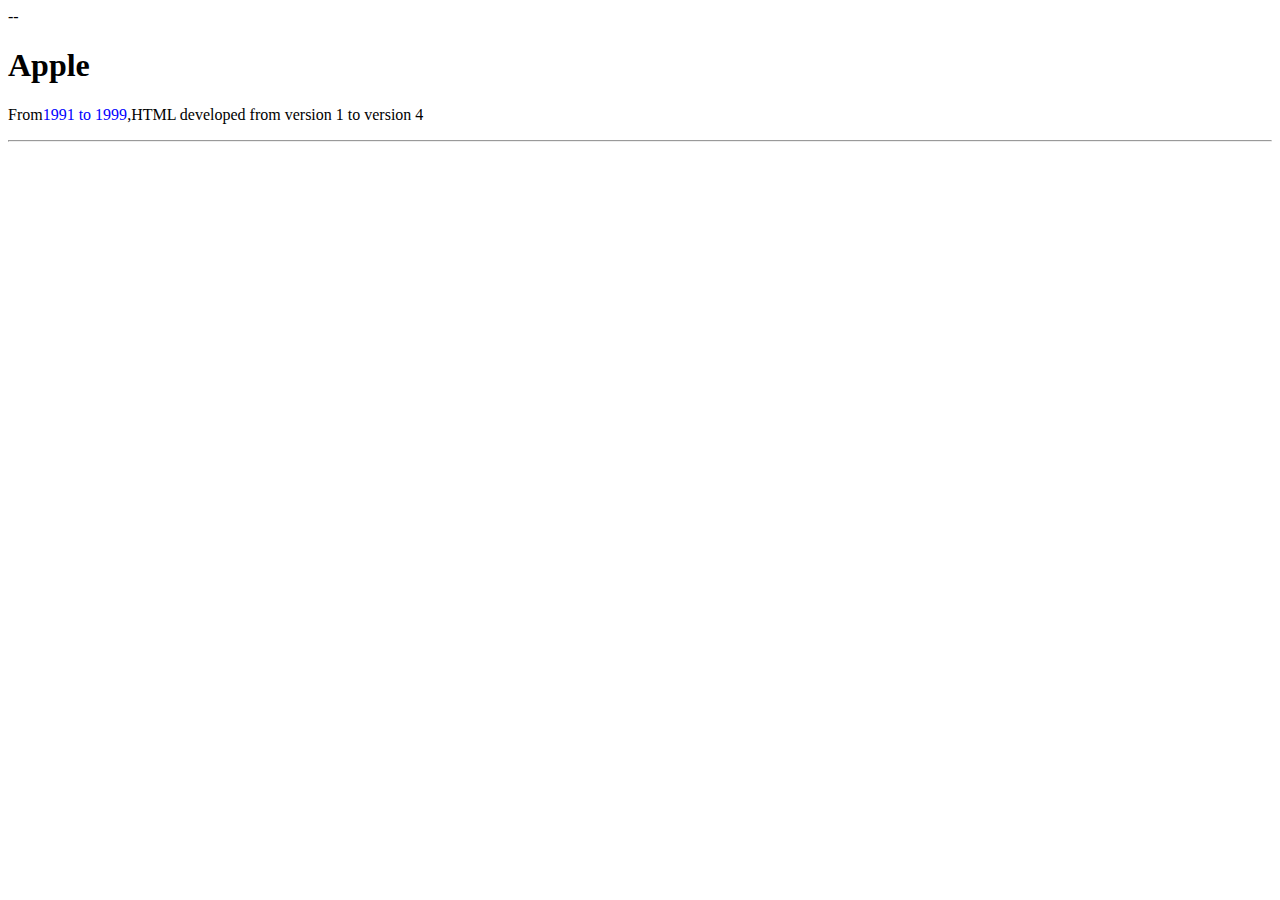
<file: first.html>
﻿<!doctype html>
<head>
    <meta charset="utf-8">
    <title>First</title>
    <meta name="author" content="WEILANG" />
    <meta name="date" content="2017/07/19"/>
    <meta name="description" content="HTML第一次練習"/>
    <meta name="keywords" content="第一次"/>
    --<!--<meta http-equiv="refresh" content="5; url=second.html"/>-->
    </head>
<body>
    <div>
        <h1>Apple</h1>
        <p>From<span style ="color : blue">1991 to 1999</span>,HTML developed from version 1 to version 4</p>
        <hr />
    </div>
    </body>
</file>
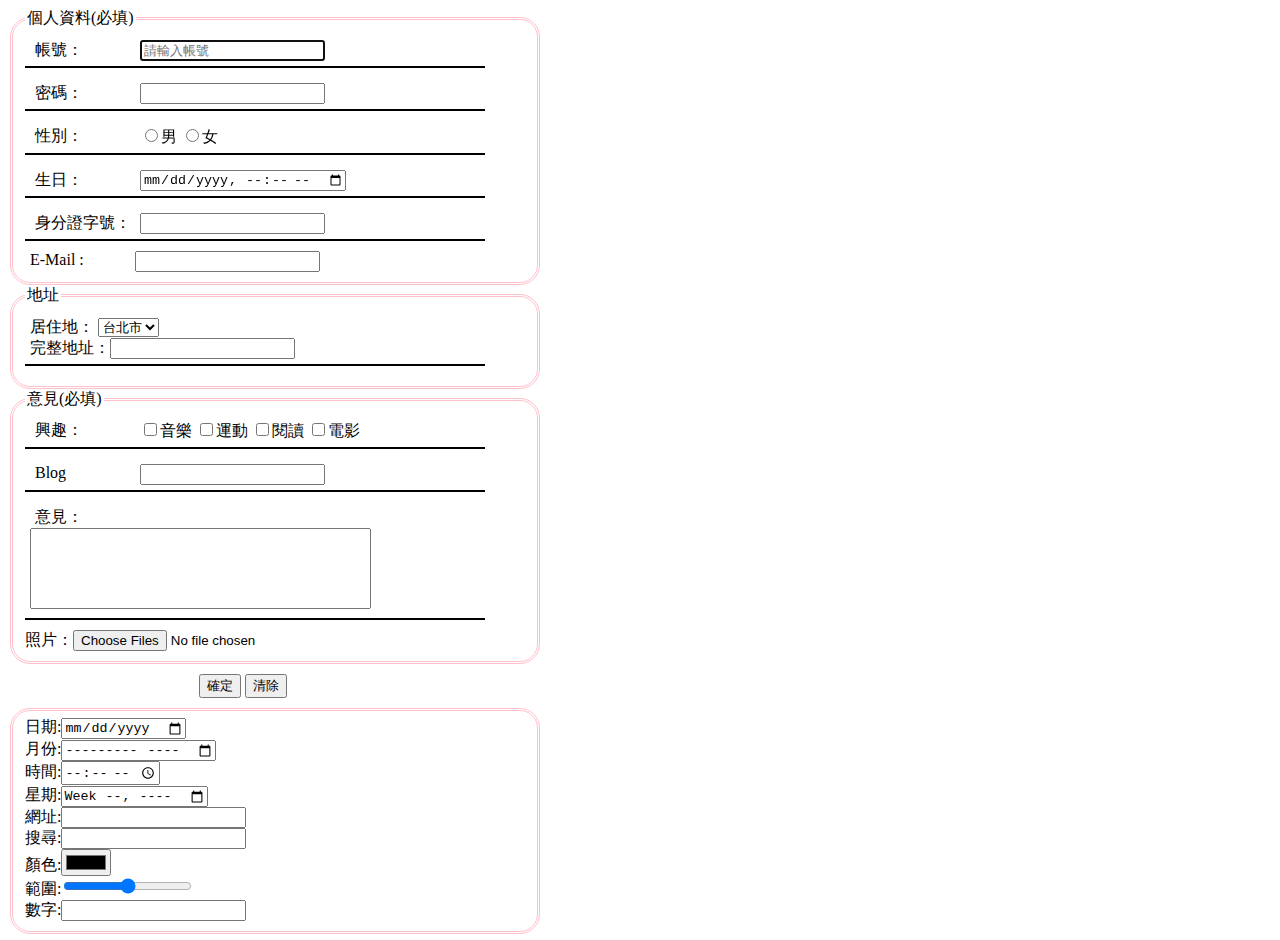
<file: form.html>
﻿<!DOCTYPE html>
<html>
<head>
    <title></title>
	<meta charset="utf-8" />
    <style>
        fieldset{
            border-radius : 20px;
            width:500px;
            border :double pink 3px;
            
        }
        .st1{
            width:450px;
            border-bottom:solid 2px black;
            margin-bottom:10px;
            padding :5px;
        }
        .sub{
            width:450px;
            margin:10px;
            text-align:center;
        }
        .t1{
            width:100px;
            float:left;
            margin-left:5px;
            padding-right:5px;
        }
        textarea{
            resize:none;
        }
    </style>
</head>
<body>
    <form action="*" method="get" enctype="multipart/form-data">
        <fieldset>
            <legend>個人資料(必填)</legend>
            <div class="st1">
                <label for="account" class="t1">帳號：</label><input type="text" id="account" name="account" placeholder="請輸入帳號"  autocomplete="off" autofocus required/>
            </div>
            <div class="st1">
                <label for="pwd" class="t1">密碼：</label> <input type="password" id="pwd" name="pwd" maxlength="16" required/>
            </div>
            <div class="st1">
                <label class="t1">性別：</label>
                <input type="radio" name="gender" value="male" id="male" required/><label for="male">男</label>
                <input type="radio" name="gender" value="female" id="female" /><label  for="female">女</label>
            </div>
            <div class="st1">
                <label class="t1">生日：</label><input type="datetime-local" name="bir" />
            </div>
            <div class="st1" for="id">
                <label class="t1">身分證字號：</label><input type="text" name="id" pattern="[a-z A-Z]{1}[1-2]{1}\d{8}"/>
            </div>
            <div style="margin-right:20px;">
                <label class="t1" for="mail">E-Mail :</label> <input type="email" name="mail" id="mail"multiple/>
            </div>
        </fieldset>
        <fieldset>
            <legend>地址</legend>
            <div class="st1">
                <label style="width:80PX;">居住地：</label>
                <select name="Livingln">
                    <option value="TPE">台北市</option>
                    <option value="TPH">新北市</option>
                    <option value="TYC">桃園市</option>
                    <option value="HSC">新竹市</option>
                </select>
                <div>
                    <label style="padding-bottom:5px;">完整地址：</label><input type="text" name="add" value="" />
                </div>
            </div>
        </fieldset>
        <fieldset>
            <legend>意見(必填)</legend>
            <div class="st1">
                <label class="t1" >興趣：</label>
                <input type="checkbox" name="hobby" value="music" id="music"/><label for="music">音樂</label>
                <input type="checkbox" name="hobby" value="sport" id="sport"/><label for="sport">運動</label>
                <input type="checkbox" name="hobby" value="reading" id="reading"/><label for="reading">閱讀</label>
                <input type="checkbox" name="hobby" value="movie" id="movie"/><label for="movie">電影</label>
            </div>
            <div class="st1">
                <label class="t1">Blog</label>
                <input type="url" name="url" list="urllist"/>
                <datalist id="urllist">
                    <option value="http://www.gamer.com.tw">
                    <option value="http://www.facebook.com">
                    <option value="http://www.google.com">
                    </option>
                </datalist>
            </div>
            <div class="st1">
                <label for="memo" class="t1">意見：</label> <textarea cols="40" rows="5" id="memo" name="memo"></textarea>
            </div>
            <div>
                <label class="title">照片：</label><input type="file" name="file1" multiple/>
            </div>
        </fieldset>
        <div class="sub">
            <input type="submit" value="確定" />
            <input type="reset" value="清除" />
        </div>
    </form>
    <from>
        <fieldset>
            日期:<input type="date"name="data" /><br />
            月份:<input type="month" name="month" /><br />
            時間:<input type="time" name="time" /><br />
            星期:<input type="week" name="week" /><br />
            網址:<input type="url" name="url" /><br />
            搜尋:<input type="search" name="serch" /><br />
            顏色:<input type="color" name="color" /><br />
            範圍:<input type="range" name="range" /><br />
            數字:<input type="number" name="number" /><br />


        </fieldset>
    </from>
</body>
</html>
</file>
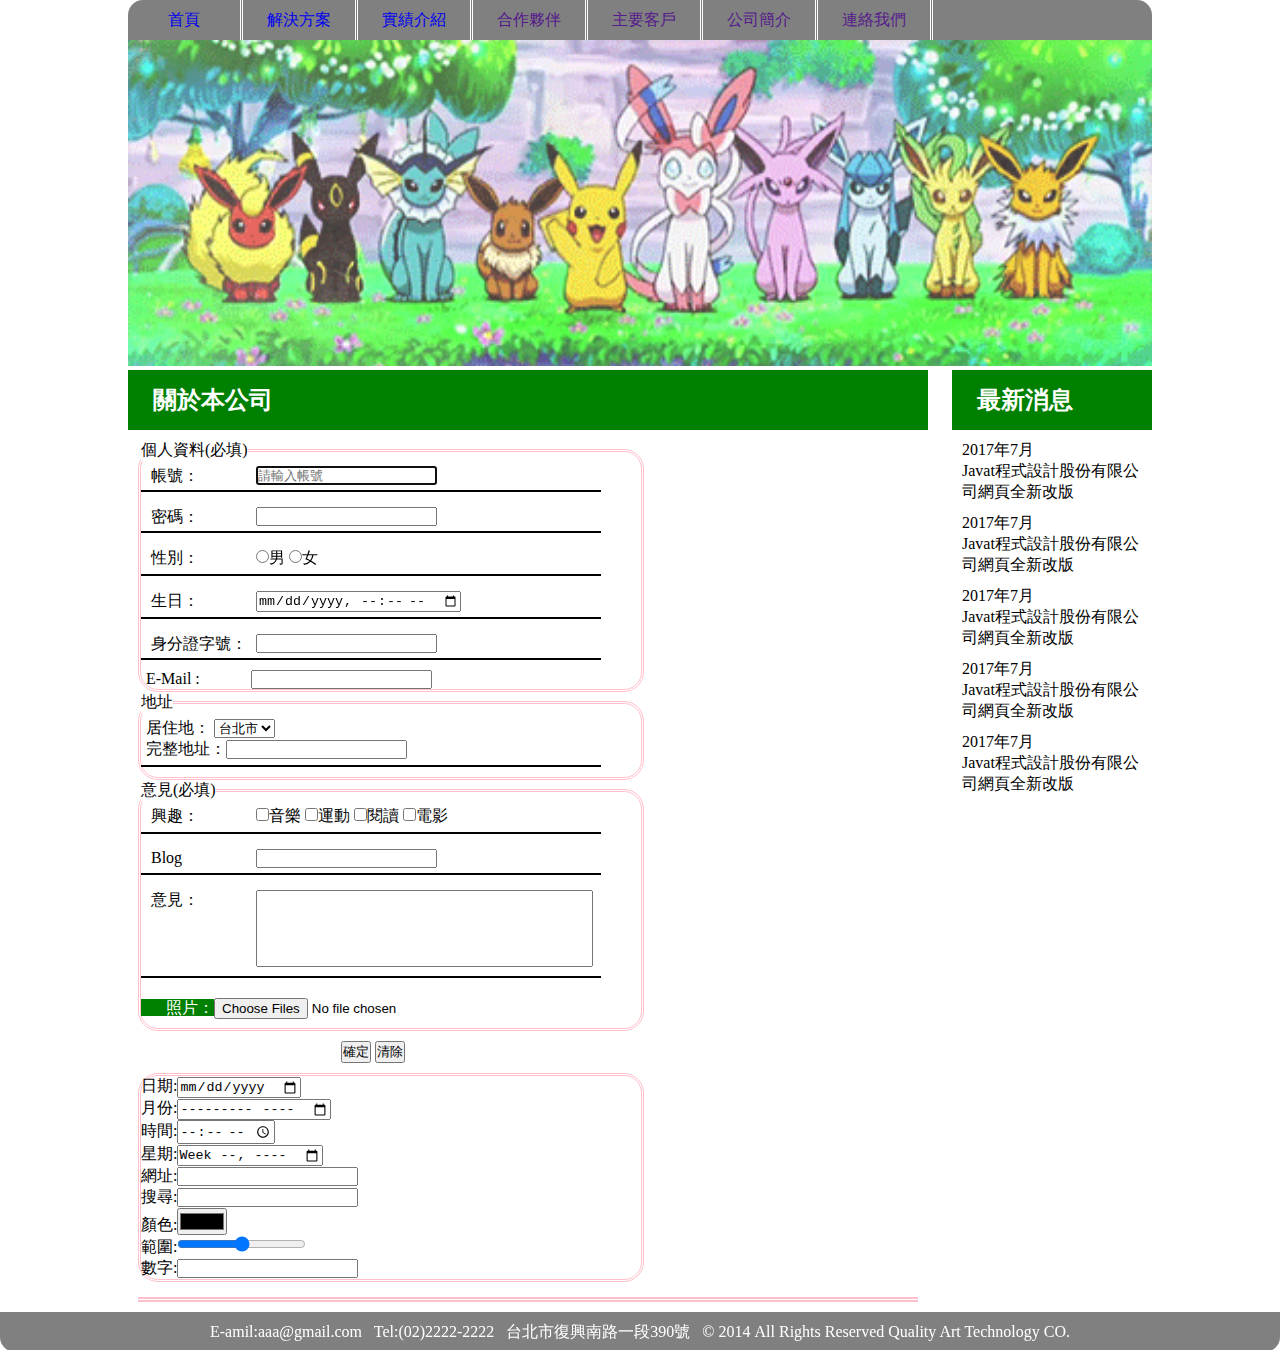
<file: form2.html>
﻿<!DOCTYPE html>
<html>
<head>
    <title></title>
	<meta charset="utf-8" />
    <link rel="stylesheet" href="styles/st2.css" />
    <style>
        fieldset{
            border-radius : 20px;
            width:500px;
            border :double pink 3px;
            
        }
        .st1{
            width:450px;
            border-bottom:solid 2px black;
            margin-bottom:10px;
            padding :5px;
        }
        .sub{
            width:450px;
            margin:10px;
            text-align:center;
        }
        .t1{
            width:100px;
            float:left;
            margin-left:5px;
            padding-right:5px;
        }
        textarea{
            resize:none;
        }
    </style>
</head>
<body>
    <div id="allpage">
        <header>
            <nav>
                <ul class="menu">
                    <li><a href="index.html">首頁</a></li>
                    <li><a href="table2.html">解決方案</a></li>
                    <li><a href="form2.html">實績介紹</a></li>
                    <li><a href="">合作夥伴</a></li>
                    <li><a href="">主要客戶</a></li>
                    <li><a href="">公司簡介</a></li>
                    <li><a href="">連絡我們</a></li>
                </ul>
            </nav>
            <img src="imgs/p4.gif" style="width:1024px;" />
        </header>
        <div class="content">
            <article>
                <h2 class="title">關於本公司</h2>
                <section>
                    <form action="*" method="get" enctype="multipart/form-data">
                        <fieldset>
                            <legend>個人資料(必填)</legend>
                            <div class="st1">
                                <label for="account" class="t1">帳號：</label><input type="text" id="account" name="account" placeholder="請輸入帳號" autocomplete="off" autofocus required />
                            </div>
                            <div class="st1">
                                <label for="pwd" class="t1">密碼：</label> <input type="password" id="pwd" name="pwd" maxlength="16" required />
                            </div>
                            <div class="st1">
                                <label class="t1">性別：</label>
                                <input type="radio" name="gender" value="male" id="male" required /><label for="male">男</label>
                                <input type="radio" name="gender" value="female" id="female" /><label for="female">女</label>
                            </div>
                            <div class="st1">
                                <label class="t1">生日：</label><input type="datetime-local" name="bir" />
                            </div>
                            <div class="st1" for="id">
                                <label class="t1">身分證字號：</label><input type="text" name="id" pattern="[a-z A-Z]{1}[1-2]{1}\d{8}" />
                            </div>
                            <div style="margin-right:20px;">
                                <label class="t1" for="mail">E-Mail :</label> <input type="email" name="mail" id="mail" multiple />
                            </div>
                        </fieldset>
                        <fieldset>
                            <legend>地址</legend>
                            <div class="st1">
                                <label style="width:80PX;">居住地：</label>
                                <select name="Livingln">
                                    <option value="TPE">台北市</option>
                                    <option value="TPH">新北市</option>
                                    <option value="TYC">桃園市</option>
                                    <option value="HSC">新竹市</option>
                                </select>
                                <div>
                                    <label style="padding-bottom:5px;">完整地址：</label><input type="text" name="add" value="" />
                                </div>
                            </div>
                        </fieldset>
                        <fieldset>
                            <legend>意見(必填)</legend>
                            <div class="st1">
                                <label class="t1">興趣：</label>
                                <input type="checkbox" name="hobby" value="music" id="music" /><label for="music">音樂</label>
                                <input type="checkbox" name="hobby" value="sport" id="sport" /><label for="sport">運動</label>
                                <input type="checkbox" name="hobby" value="reading" id="reading" /><label for="reading">閱讀</label>
                                <input type="checkbox" name="hobby" value="movie" id="movie" /><label for="movie">電影</label>
                            </div>
                            <div class="st1">
                                <label class="t1">Blog</label>
                                <input type="url" name="url" list="urllist" />
                                <datalist id="urllist">
                                    <option value="http://www.gamer.com.tw">
                                    <option value="http://www.facebook.com">
                                    <option value="http://www.google.com"></option>
                                </datalist>
                            </div>
                            <div class="st1">
                                <label for="memo" class="t1">意見：</label> <textarea cols="40" rows="5" id="memo" name="memo"></textarea>
                            </div>
                            <div>
                                <label class="title">照片：</label><input type="file" name="file1" multiple />
                            </div>
                        </fieldset>
                        <div class="sub">
                            <input type="submit" value="確定" />
                            <input type="reset" value="清除" />
                        </div>
                    </form>
                    <from>
                        <fieldset>
                            日期:<input type="date" name="data" /><br />
                            月份:<input type="month" name="month" /><br />
                            時間:<input type="time" name="time" /><br />
                            星期:<input type="week" name="week" /><br />
                            網址:<input type="url" name="url" /><br />
                            搜尋:<input type="search" name="serch" /><br />
                            顏色:<input type="color" name="color" /><br />
                            範圍:<input type="range" name="range" /><br />
                            數字:<input type="number" name="number" /><br />


                        </fieldset>
                    </from>
                </section>

            </article>
            <aside>
                <h2 class="title">最新消息</h2>
                <dl>
                    <dt>2017年7月</dt>
                    <dd>Javat程式設計股份有限公司網頁全新改版</dd>
                </dl>
                <dl>
                    <dt>2017年7月</dt>
                    <dd>Javat程式設計股份有限公司網頁全新改版</dd>
                </dl>
                <dl>
                    <dt>2017年7月</dt>
                    <dd>Javat程式設計股份有限公司網頁全新改版</dd>
                </dl>
                <dl>
                    <dt>2017年7月</dt>
                    <dd>Javat程式設計股份有限公司網頁全新改版</dd>
                </dl>
                <dl>
                    <dt>2017年7月</dt>
                    <dd>Javat程式設計股份有限公司網頁全新改版</dd>
                </dl>


            </aside>
        </div>
   
    </div>


        <footer>
            <p>E-amil:aaa@gmail.com &nbsp; Tel:(02)2222-2222 &nbsp; 台北市復興南路一段390號 &nbsp; &copy; 2014 All Rights Reserved Quality Art Technology CO.</p>
        </footer>
    </div>
</body>
</html>
</file>
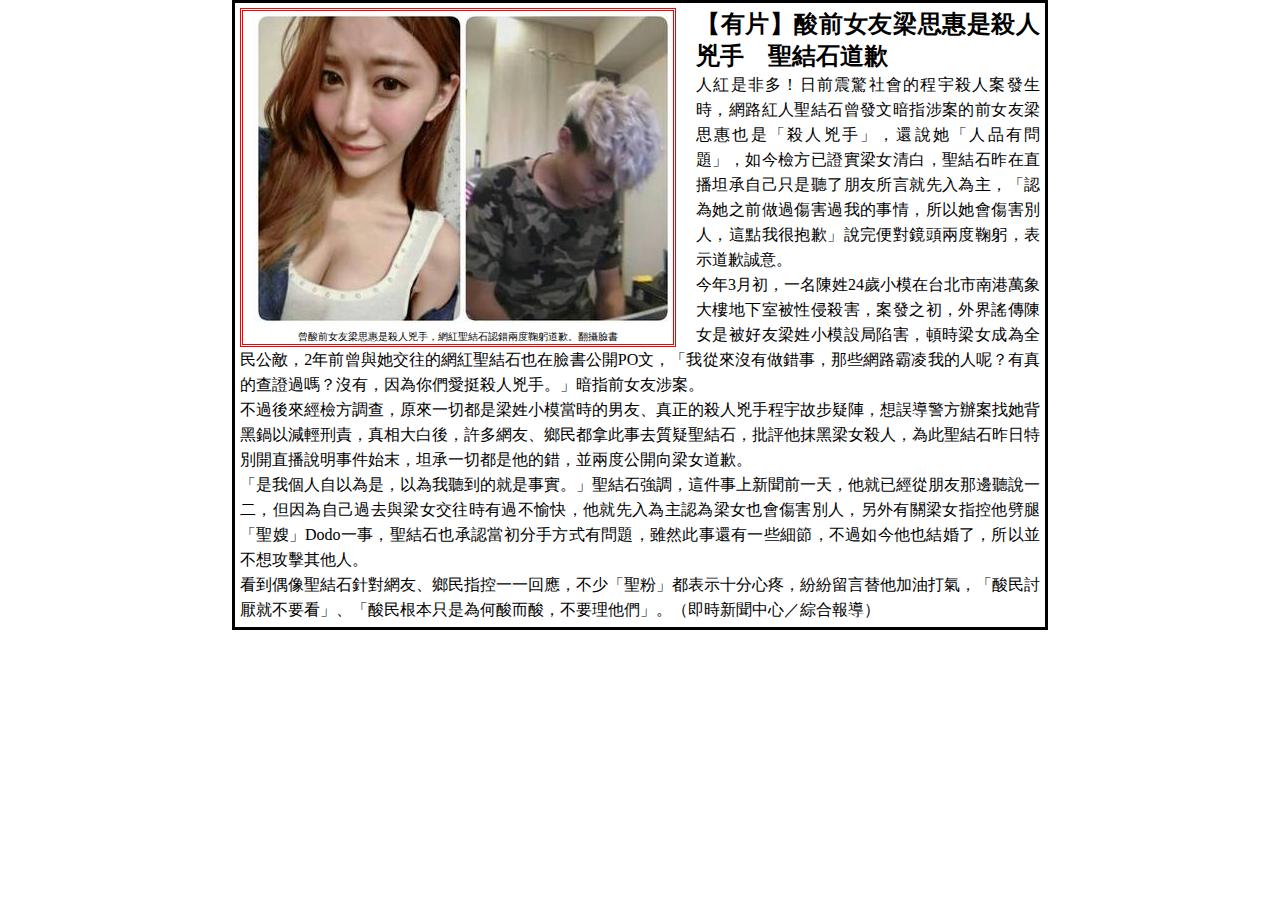
<file: HW.html>
﻿<!DOCTYPE html>
<html>
<head>
    <title></title>
	<meta charset="utf-8" />
  <style>
      *{
          margin:0;
          padding:0;
      }
      article{
          width :800px;
          border :solid 3px black;
          margin:auto;
          text-align:justify;
          padding:5px;
          display:block;
          
      }
 img{
     padding-left:10px;
 }
 p{
     line-height:25px;
 }
 figure{
     border:double 3px red;
     float:left;
 margin-right:20px;
 }
  </style>
    <script>
        document.createElement("article");
    </script>
</head>
<body>
    <article>
        <figure >
            <img src="imgs/987.jpg" />
            <figcaption style="text-align:center;font-size:10px;">曾酸前女友梁思惠是殺人兇手，網紅聖結石認錯兩度鞠躬道歉。翻攝臉書</figcaption>
        </figure>
        <div >
            <h2>【有片】酸前女友梁思惠是殺人兇手　聖結石道歉</h2>
            <p>人紅是非多！​日前震驚社會的程宇殺人案發生時，網路紅人聖結石曾發文暗指涉案的前女友梁思惠也是「殺人兇手」，還說她「人品有問題」，如今檢方已證實梁女清白，聖結石昨在直播坦承自己只是聽了朋友所言就先入為主，「認為她之前做過傷害過我的事情，所以她會傷害別人，這點我很抱歉」說完便對鏡頭兩度鞠躬，表示道歉誠意。</p>
            <p>今年3月初，一名陳姓24歲小模在台北市南港萬象大樓地下室被性侵殺害，案發之初，外界謠傳陳女是被好友梁姓小模設局陷害，頓時梁女成為全民公敵，2年前曾與她交往的網紅聖結石也在臉書公開PO文，「我從來沒有做錯事，那些網路霸凌我的人呢？有真的查證過嗎？沒有，因為你們愛挺殺人兇手。」暗指前女友涉案。</p>
            <p>不過後來經檢方調查，原來一切都是梁姓小模當時的男友、真正的殺人兇手程宇故步疑陣，想誤導警方辦案找她背黑鍋以減輕刑責，真相大白後，許多網友、鄉民都拿此事去質疑聖結石，批評他抹黑梁女殺人，為此聖結石昨日特別開直播說明事件始末，坦承一切都是他的錯，並兩度公開向梁女道歉。</p>
            <p>「是我個人自以為是，以為我聽到的就是事實。」聖結石強調，這件事上新聞前一天，他就已經從朋友那邊聽說一二，但因為自己過去與梁女交往時有過不愉快，他就先入為主認為梁女也會傷害別人，另外有關梁女指控他劈腿「聖嫂」Dodo一事，聖結石也承認當初分手方式有問題，雖然此事還有一些細節，不過如今他也結婚了，所以並不想攻擊其他人。</p>
            <p>看到偶像聖結石針對網友、鄉民指控一一回應，不少「聖粉」都表示十分心疼，紛紛留言替他加油打氣，「酸民討厭就不要看」、「酸民根本只是為何酸而酸，不要理他們」。（即時新聞中心／綜合報導）</p>
        </div>
    </article>
</body>
</html>
</file>
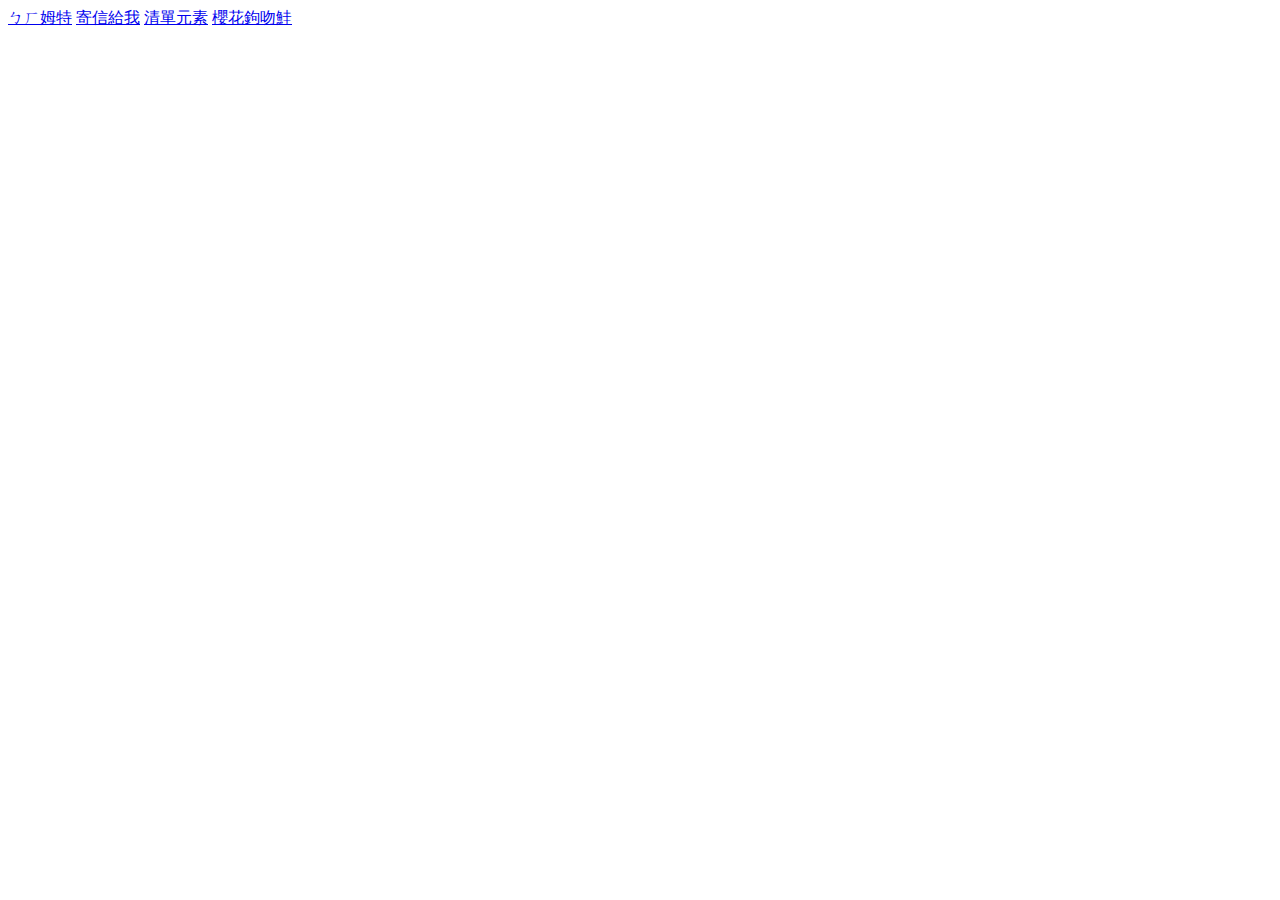
<file: hyperlink.html>
﻿<!DOCTYPE html>
<html>
<head>
    <title></title>
	<meta charset="utf-8" />
</head>
<body>
    <a href="https://www.gamer.com.tw/">ㄅㄏ姆特</a>
    <a href="mailto"3345678@gmail.com>寄信給我</a>
    <a href="list2.html">清單元素</a>
    <a href="list2.html">櫻花鉤吻鮭</a>
</body>
</html>
</file>
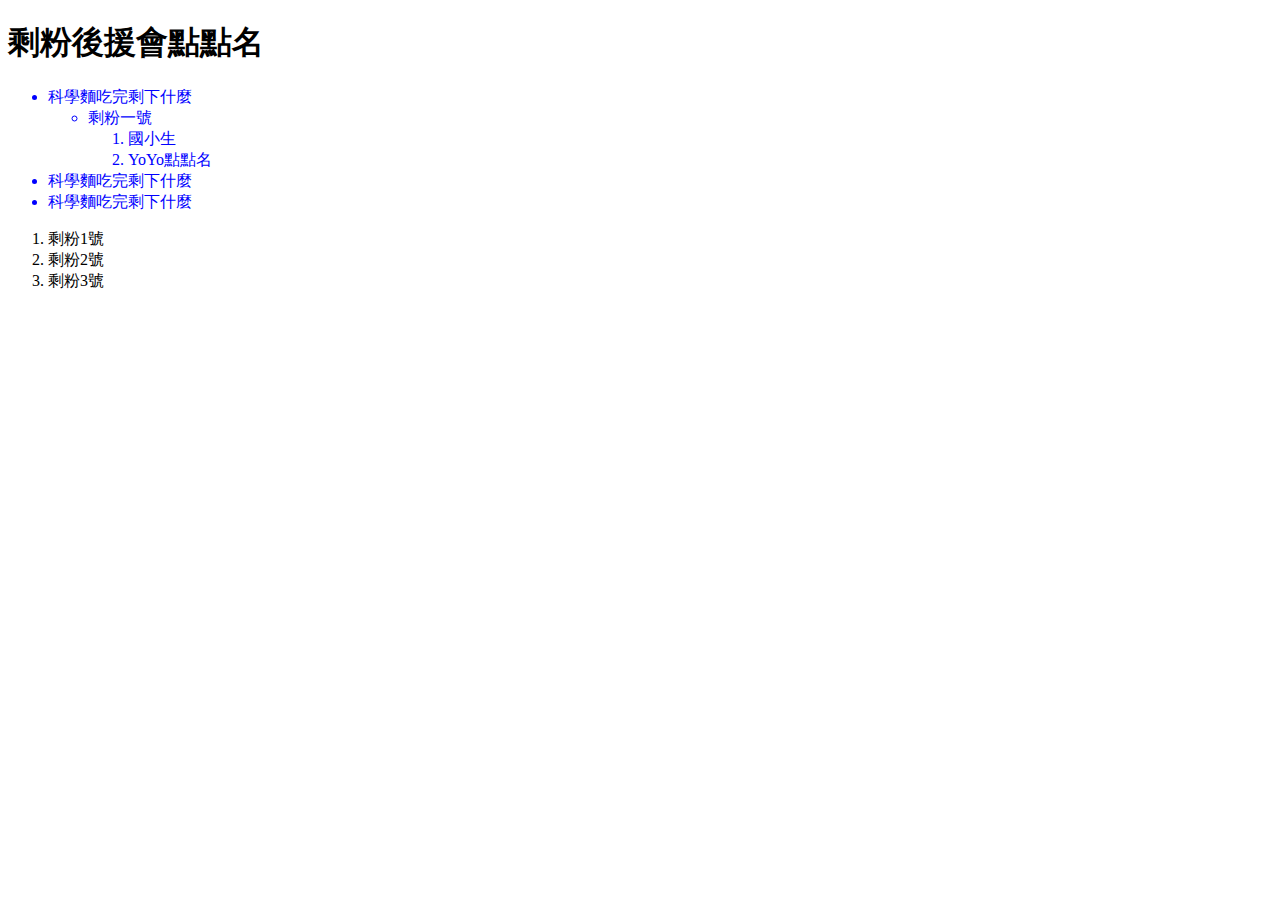
<file: list.html>
﻿<!DOCTYPE html>
<html>
<head>
    <title>聖結石粉絲後援會</title>
	<meta charset="utf-8" />
</head>
<body>
    <h1>剩粉後援會點點名</h1>
    <ul style="color: blue">
        <li>科學麵吃完剩下什麼
        <ul>
            <li>剩粉一號
            <ol>
                <li>國小生</li>
                <li>YoYo點點名</li>
            </ol>
            </li>    
        </ul>
        </li>
        <li>科學麵吃完剩下什麼</li>
        <li>科學麵吃完剩下什麼</li>
    </ul>

    <ol>
        <li>剩粉1號</li>
        <li>剩粉2號</li>
        <li>剩粉3號</li>
    </ol>
</body>
</html>
</file>
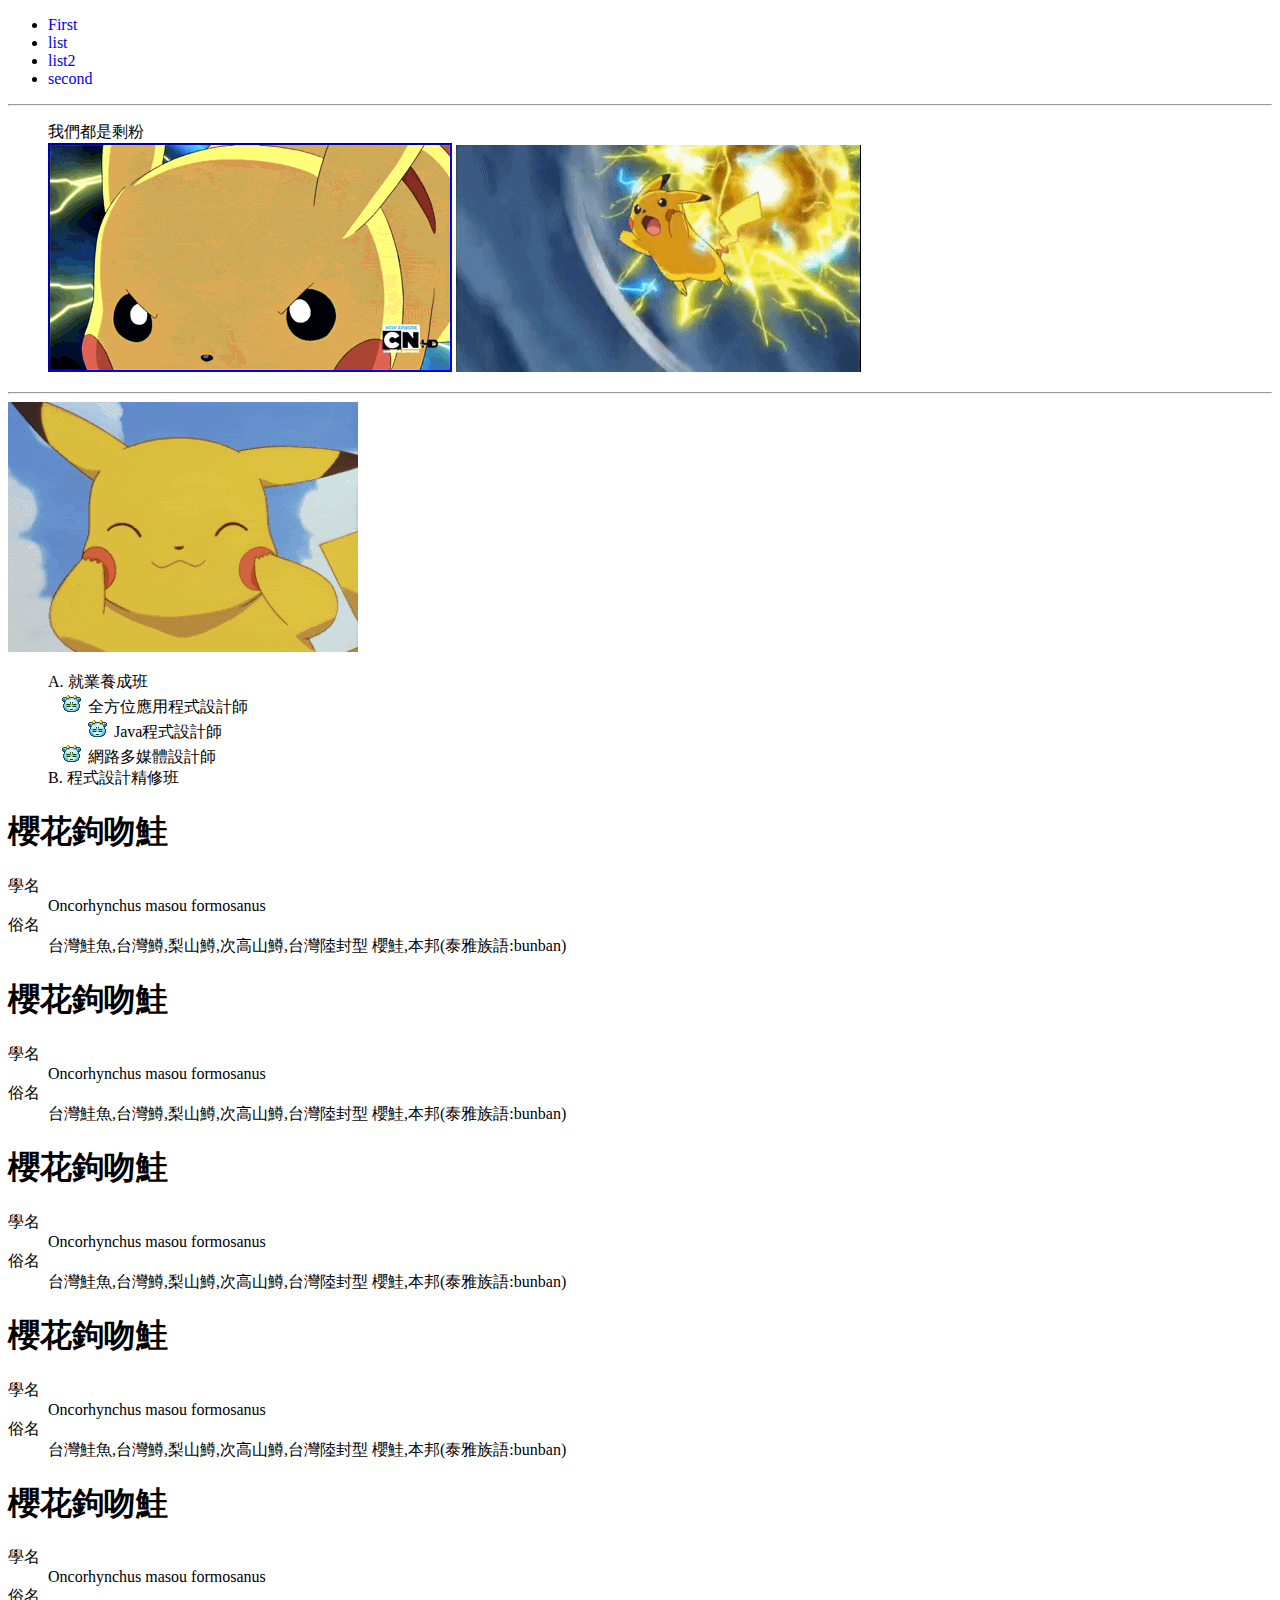
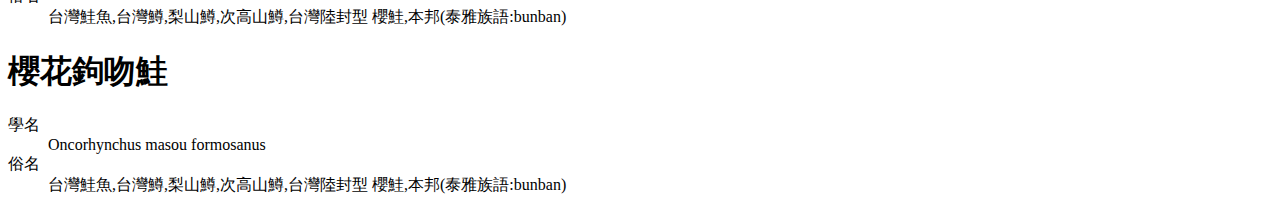
<file: list2.html>
﻿<!DOCTYPE html>
<html>
<head>
    <title>資策會</title>
	<meta charset="utf-8" />
    <style>
     .list7 a:link{
          text-decoration:none
      }
    .list7  a:visited{
          color:gray
      }
     .list7 a:hover{
          text-decoration:line-through;
          color:red;
          font-size:25px
      }
      .list7 a:active{
          color:black
      }
      .st1{
          list-style-type:upper-alpha;
          list-style-position:inside;
        
      }
      .st2{
          list-style-type:upper-roman
      }
      .st3{
          list-style-type:none;
          list-style-image:url('imgs/i2.gif');
          list-style-position:outside;
      }
      .st4{
          list-style-type:none;
          list-style-image:url('imgs/i2.gif');
          list-style-position:inside;
      }

    </style>
</head>
<body>
    <ul class="list7">
        <li><a href="first.html">First</a></li>
        <li><a href="list.html">list</a></li>
        <li><a href="list2.html">list2</a></li>
        <li><a href="second.html">second</a></li>
    </ul>
    <hr />
    <figure>
        <figcaption>我們都是剩粉</figcaption>
        <a href="https://www.gamer.com.tw/"><img src="imgs/p2.gif" style ="border :2px blue inset" alt="皮卡丘" title="皮卡丘" /></a>
        <a href="https://www.gamer.com.tw/"><img src="imgs/p3.gif" alt="皮卡丘" title="皮卡丘" /></a>
    </figure>
    <hr />
    <a href="https://www.gamer.com.tw/"><img src="imgs/p1.gif" alt="皮卡丘" title="皮卡丘" /></a>
    <ul class="st1">
        <li>就業養成班
        <ul class="st3">
            <li class="st3">全方位應用程式設計師</li>
            <li class="st4">Java程式設計師</li>
            <li>網路多媒體設計師</li>
        </ul>
        </li>
        <li>程式設計精修班</li>
    </ul>

    <h1>櫻花鉤吻鮭</h1>
    <dl>
        <dt>學名</dt>
        <dd>Oncorhynchus masou formosanus</dd>
        <dt>俗名</dt>
        <dd>台灣鮭魚,台灣鱒,梨山鱒,次高山鱒,台灣陸封型 櫻鮭,本邦(泰雅族語:bunban)</dd>
    </dl>
    <h1>櫻花鉤吻鮭</h1>
    <dl>
        <dt>學名</dt>
        <dd>Oncorhynchus masou formosanus</dd>
        <dt>俗名</dt>
        <dd>台灣鮭魚,台灣鱒,梨山鱒,次高山鱒,台灣陸封型 櫻鮭,本邦(泰雅族語:bunban)</dd>
    </dl>
    <h1>櫻花鉤吻鮭</h1>
    <dl>
        <dt>學名</dt>
        <dd>Oncorhynchus masou formosanus</dd>
        <dt>俗名</dt>
        <dd>台灣鮭魚,台灣鱒,梨山鱒,次高山鱒,台灣陸封型 櫻鮭,本邦(泰雅族語:bunban)</dd>
    </dl>
    <h1>櫻花鉤吻鮭</h1>
    <dl>
        <dt>學名</dt>
        <dd>Oncorhynchus masou formosanus</dd>
        <dt>俗名</dt>
        <dd>台灣鮭魚,台灣鱒,梨山鱒,次高山鱒,台灣陸封型 櫻鮭,本邦(泰雅族語:bunban)</dd>
    </dl>
    <h1>櫻花鉤吻鮭</h1>
    <dl>
        <dt>學名</dt>
        <dd>Oncorhynchus masou formosanus</dd>
        <dt>俗名</dt>
        <dd>台灣鮭魚,台灣鱒,梨山鱒,次高山鱒,台灣陸封型 櫻鮭,本邦(泰雅族語:bunban)</dd>
    </dl>
    <h1 id="Fish">櫻花鉤吻鮭</h1>
    <dl>
        <dt>學名</dt>
        <dd>Oncorhynchus masou formosanus</dd>
        <dt>俗名</dt>
        <dd>台灣鮭魚,台灣鱒,梨山鱒,次高山鱒,台灣陸封型 櫻鮭,本邦(泰雅族語:bunban)</dd>
    </dl>
</body>
</html>
</file>
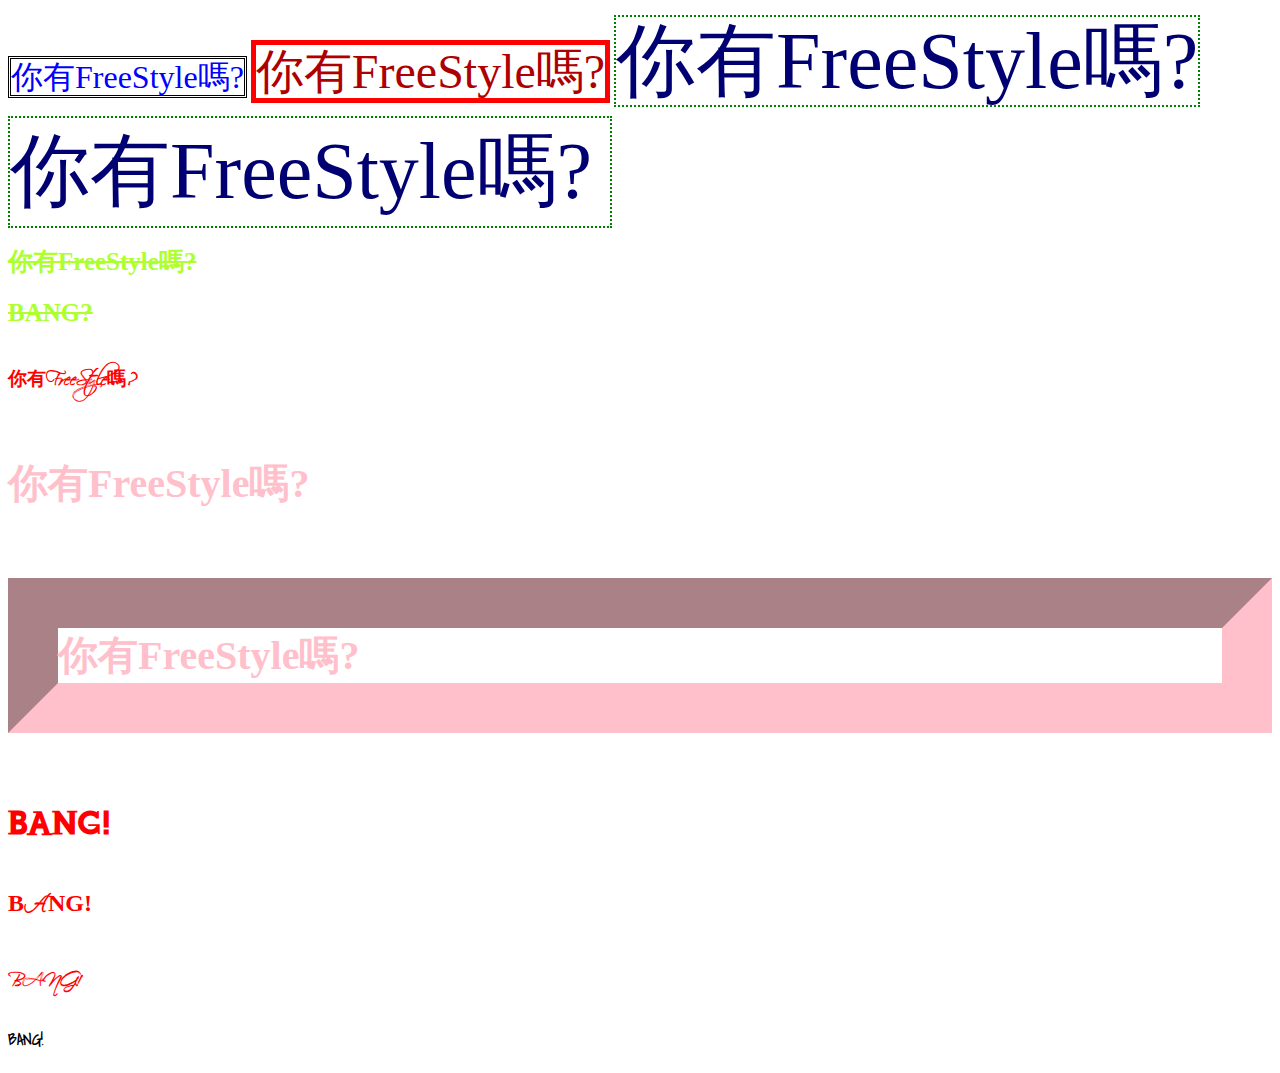
<file: second.html>
﻿<!DOCTYPE html>
<html>
<head>
    <title>Second Apple</title>
	<meta charset="utf-8" />
    <link rel="stylesheet" href="styles/st1.css" />
    <link href="https://fonts.googleapis.com/css?family=Shadows+Into+Light" rel="stylesheet">
    <style>
       .st1{
           color:pink;
           font-size:40px;
           font-family:標楷體;
       }
       h5.st1{
           color:pink;
           font-size:40px;
           font-family:標楷體;
           border:50px inset pink;
       }

       #st2{
           color:greenyellow;
           font-size:25px;
           font-family:新細明體;
           text-decoration:line-through;
       }
       @font-face{
           font-family:justOldFashion;
           src:url(fonts/JustOldFashion.ttf)
       }
       @font-face{
           font-family:SCRIPALT;
           src:url(fonts/SCRIPALT.ttf)
       }
       @font-face{
           font-family:SCRIPTIN;
           src:url(fonts/SCRIPTIN.ttf)
       }
       h1{
           font-family:justOldFashion
       }
       h2{
           font-family:SCRIPALT
       }
       h3{
           font-family:SCRIPTIN
       }
       h4{
          font-family: 'Shadows Into Light', cursive;
       }
    </style>
</head>
<body>
    <span style="color:blue;font-size:32px;font-family:微軟正黑體;border:3px double black">你有FreeStyle嗎?</span>
    <span style="color:	#AE0000;font-size:3em;font-family:標楷體;border:5px solid red">你有FreeStyle嗎?</span>
    <span style="color:rgb(0,0,114);font-size:500%;font-family:新細明體;border:2px dotted green">你有FreeStyle嗎?</span>
    <div style="color:rgb(0,0,114);font-size:500%;font-family:新細明體;border:2px dotted green;width:600px">你有FreeStyle嗎?</div>

    <h1 id="st2">你有FreeStyle嗎?</h1>
    <h2 id="st2">BANG?</h2>
    <h3>你有FreeStyle嗎?</h3>
    <h4 class="st1">你有FreeStyle嗎?</h4>
    <h5 class="st1">你有FreeStyle嗎?</h5>

    <h1>BANG!</h1>
    <h2>BANG!</h2>
    <h3>BANG!</h3>
    <h4>BANG!</h4>

</body>
</html>
</file>
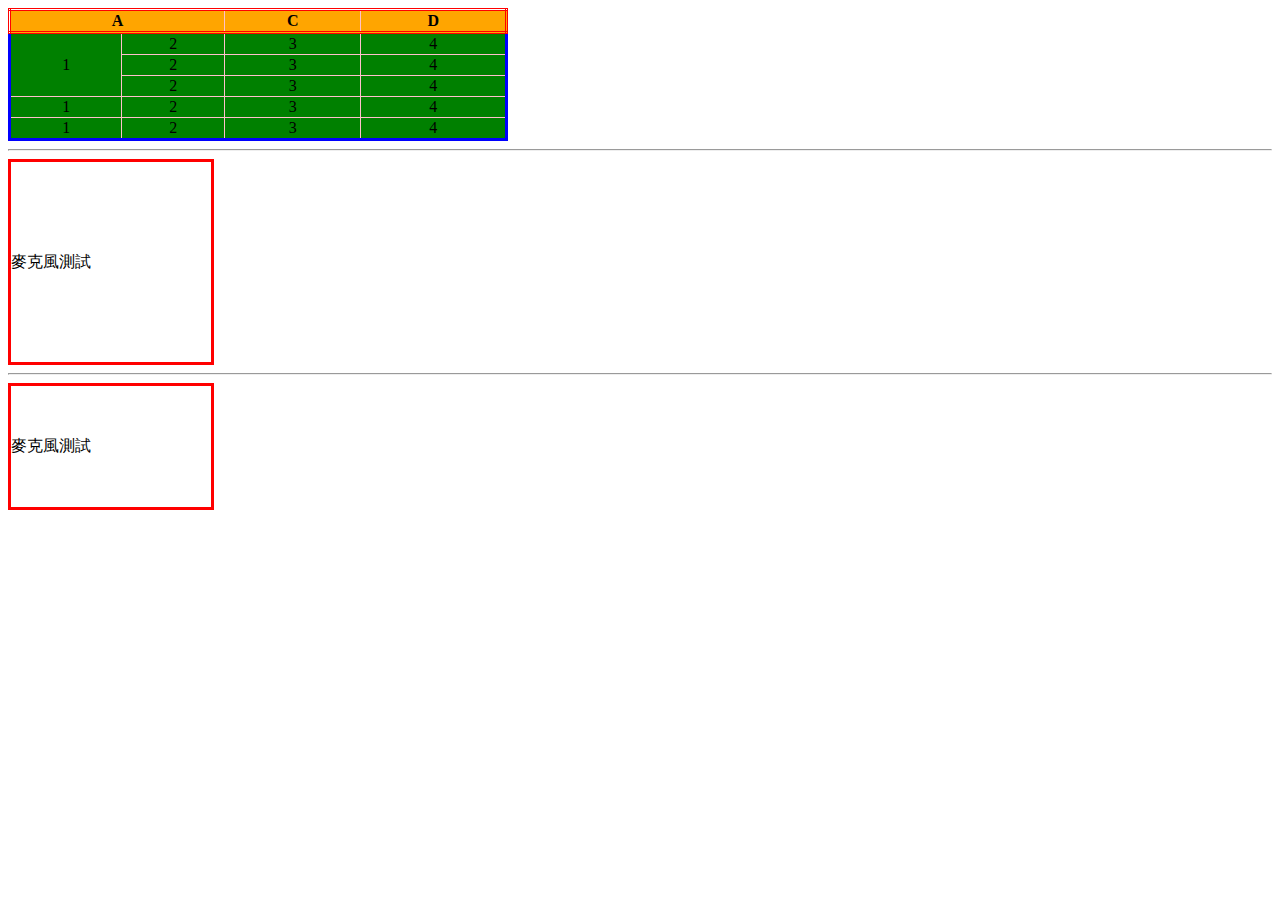
<file: table.html>
﻿<!DOCTYPE html>
<html>
<head>
    <title></title>
	<meta charset="utf-8" />
    <style>
        table{
            border:3px solid blue; 
            border-collapse:collapse; 
            width:500PX;         
        }
        td,th{
            border:1px solid pink;
        }
        thead{
            border :double 3px red;
            background-color:orange;
        }
        tbody{
            text-align:center;
            background-color:green;
        }
        tbody tr :hover{
            background-color:yellow;
        }    
    </style>
</head>
<body>
    <table>
        <thead>
            <tr>
                <th colspan="2">A</th>

                <th>C</th>
                <th>D</th>
            </tr>
        </thead>
        <tbody>
            <tr>

                <td rowspan="3">1</td>
                <td>2</td>
                <td>3</td>
                <td>4</td>
            </tr>
            <tr>


                <td>2</td>
                <td>3</td>
                <td>4</td>
            </tr>
            <tr>

                <td>2</td>
                <td>3</td>
                <td>4</td>
            </tr>
            <tr>
                <td>1</td>
                <td>2</td>
                <td>3</td>
                <td>4</td>
            </tr>
            <tr>
                <td>1</td>
                <td>2</td>
                <td>3</td>
                <td>4</td>
            </tr>
        </tbody>
    </table>
    <hr />
    <div style="width:200px;border:solid 3px red;line-height:200px">麥克風測試</div>
    <hr />
    <div style="border :solid 3px red;width:200px;padding-top:50px;padding-bottom:50px;">麥克風測試</div>


</body>
</html>
</file>
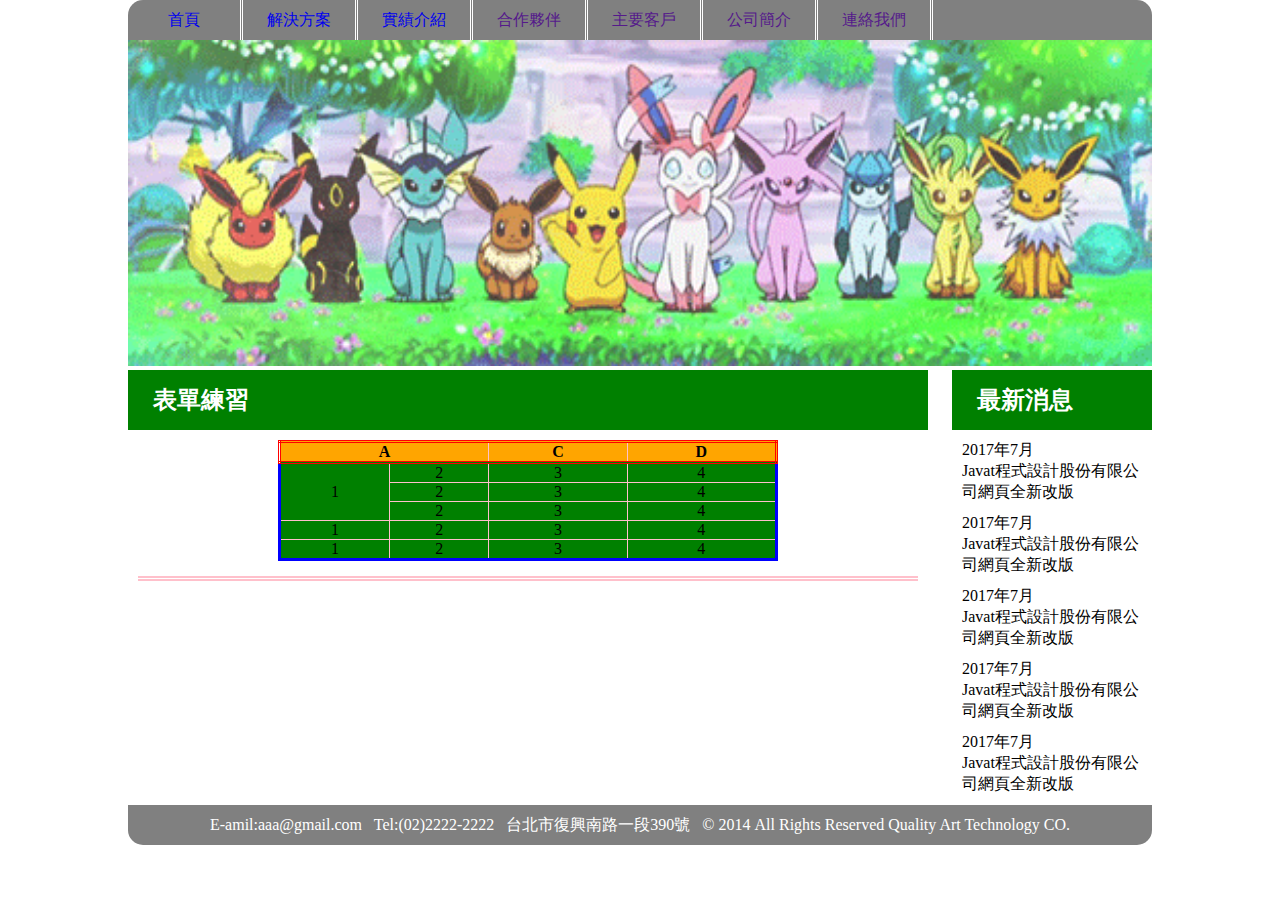
<file: table2.html>
﻿<!DOCTYPE html>
<html>
<head>
    <title></title>
	<meta charset="utf-8" />
    <link rel="stylesheet" href="styles/st2.css" />
    <style>
        table{
            border:3px solid blue; 
            border-collapse:collapse; 
            width:500PX;
            margin:auto;         
        }
        td,th{
            border:1px solid pink;
        }
        thead{
            border :double 3px red;
            background-color:orange;
        }
        tbody{
            text-align:center;
            background-color:green;
        }
        tbody tr :hover{
            background-color:yellow;
        }    
    </style>
</head>
<body>
    <div id="allpage">
        <header>
            <nav>
                <ul class="menu">
                    <li><a href="index.html">首頁</a></li>
                    <li><a href="table2.html">解決方案</a></li>
                    <li><a href="form2.html">實績介紹</a></li>
                    <li><a href="">合作夥伴</a></li>
                    <li><a href="">主要客戶</a></li>
                    <li><a href="">公司簡介</a></li>
                    <li><a href="">連絡我們</a></li>
                </ul>
            </nav>
            <img src="imgs/p4.gif" style="width:1024px;"/>
        </header>
        <div class="content">
            <article>
                <h2 class="title">表單練習</h2>
                <section>
                    
                 
                        <table>
                            <thead>
                                <tr>
                                    <th colspan="2">A</th>

                                    <th>C</th>
                                    <th>D</th>
                                </tr>
                            </thead>
                            <tbody>
                                <tr>

                                    <td rowspan="3">1</td>
                                    <td>2</td>
                                    <td>3</td>
                                    <td>4</td>
                                </tr>
                                <tr>


                                    <td>2</td>
                                    <td>3</td>
                                    <td>4</td>
                                </tr>
                                <tr>

                                    <td>2</td>
                                    <td>3</td>
                                    <td>4</td>
                                </tr>
                                <tr>
                                    <td>1</td>
                                    <td>2</td>
                                    <td>3</td>
                                    <td>4</td>
                                </tr>
                                <tr>
                                    <td>1</td>
                                    <td>2</td>
                                    <td>3</td>
                                    <td>4</td>
                                </tr>
                            </tbody>
                        </table>
</section>

                
            </article>
            <aside>
                <h2 class="title">最新消息</h2>
                <dl>
                    <dt>2017年7月</dt>
                    <dd>Javat程式設計股份有限公司網頁全新改版</dd>
                </dl>
               <dl>
                    <dt>2017年7月</dt>
                    <dd>Javat程式設計股份有限公司網頁全新改版</dd>
                </dl>
                <dl>
                    <dt>2017年7月</dt>
                    <dd>Javat程式設計股份有限公司網頁全新改版</dd>
                </dl>
                <dl>
                    <dt>2017年7月</dt>
                    <dd>Javat程式設計股份有限公司網頁全新改版</dd>
                </dl>
                <dl>
                    <dt>2017年7月</dt>
                    <dd>Javat程式設計股份有限公司網頁全新改版</dd>
                </dl>

              
            </aside>
        </div>
        <footer>
            <p>E-amil:aaa@gmail.com &nbsp; Tel:(02)2222-2222 &nbsp; 台北市復興南路一段390號 &nbsp; &copy; 2014 All Rights Reserved Quality Art Technology CO.</p>
        </footer>
    </div>
</body>
</html>
</file>
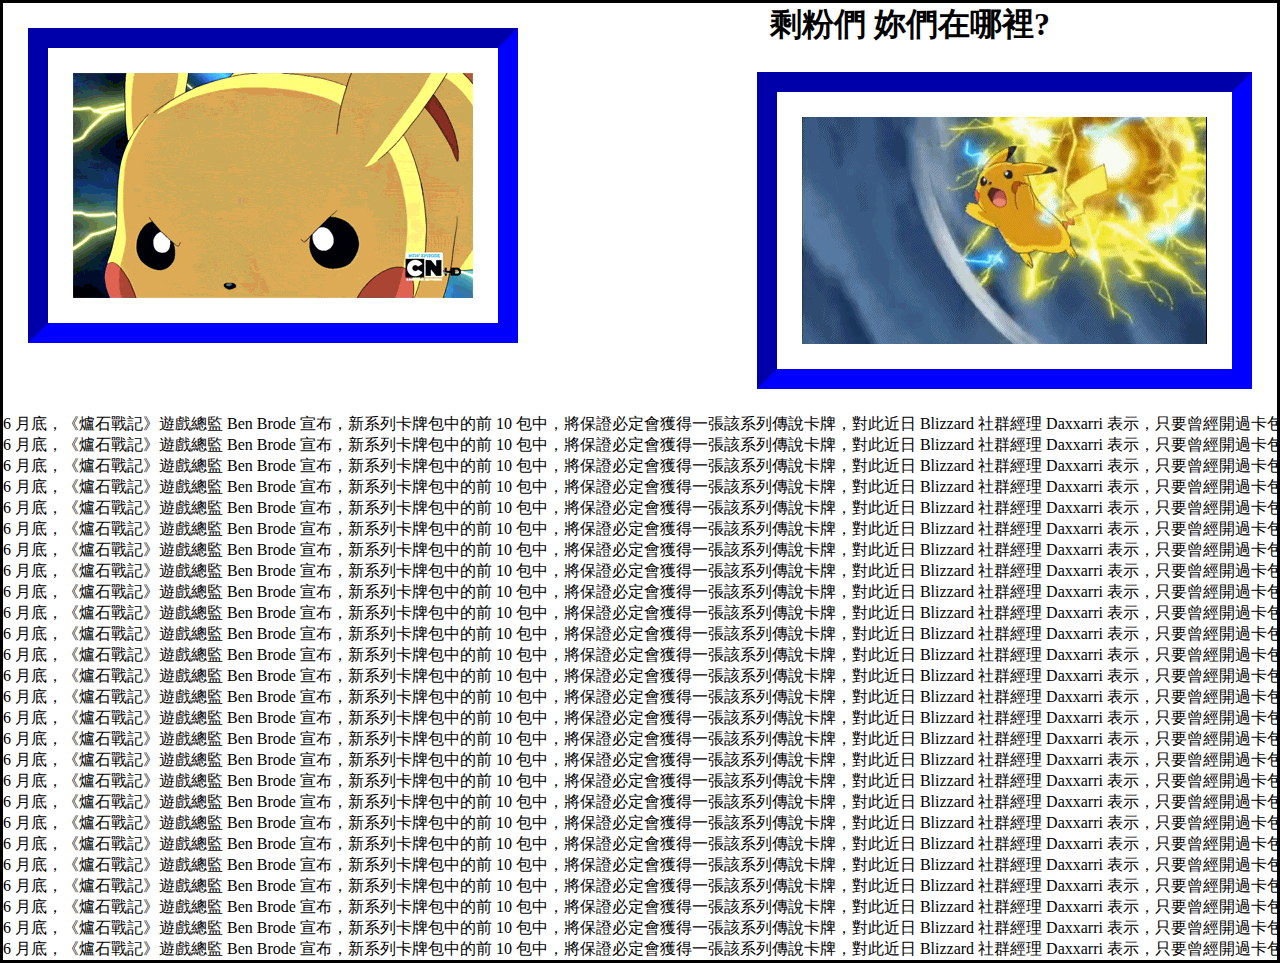
<file: 方塊模型.html>
﻿<!DOCTYPE html>
<html>
<head>
    <title>方塊模型</title>
	<meta charset="utf-8" />
   <style>
    *{
        margin:0
    }
    #box p{
         clear:both;
         width : 1700px;
     }
     img{
         border :blue inset 20px;
         padding: 25px;
         margin:25px;
     }
     .st1{
         float:left
     }
     .st2{
         float:right
     }
     
     </style>
</head>
<body>
   
    
    <div id="box" style="border:solid black 3px " >
        <a href="https://www.gamer.com.tw/"><img class="st1" src="imgs/p2.gif" alt="皮卡丘" title="皮卡丘" /></a>
        <h1 style="text-align:center">剩粉們 妳們在哪裡?</h1>
        <a href="https://www.gamer.com.tw/"><img class="st2" src="imgs/p3.gif" alt="皮卡丘" title="皮卡丘" /></a>
        <p>6 月底，《爐石戰記》遊戲總監 Ben Brode 宣布，新系列卡牌包中的前 10 包中，將保證必定會獲得一張該系列傳說卡牌，對此近日 Blizzard 社群經理 Daxxarri 表示，只要曾經開過卡包的舊系列卡牌，不列入此保底機制的條件內。</p>
        <p>6 月底，《爐石戰記》遊戲總監 Ben Brode 宣布，新系列卡牌包中的前 10 包中，將保證必定會獲得一張該系列傳說卡牌，對此近日 Blizzard 社群經理 Daxxarri 表示，只要曾經開過卡包的舊系列卡牌，不列入此保底機制的條件內。</p>
        <p>6 月底，《爐石戰記》遊戲總監 Ben Brode 宣布，新系列卡牌包中的前 10 包中，將保證必定會獲得一張該系列傳說卡牌，對此近日 Blizzard 社群經理 Daxxarri 表示，只要曾經開過卡包的舊系列卡牌，不列入此保底機制的條件內。</p>
        <p>6 月底，《爐石戰記》遊戲總監 Ben Brode 宣布，新系列卡牌包中的前 10 包中，將保證必定會獲得一張該系列傳說卡牌，對此近日 Blizzard 社群經理 Daxxarri 表示，只要曾經開過卡包的舊系列卡牌，不列入此保底機制的條件內。</p>
        <p>6 月底，《爐石戰記》遊戲總監 Ben Brode 宣布，新系列卡牌包中的前 10 包中，將保證必定會獲得一張該系列傳說卡牌，對此近日 Blizzard 社群經理 Daxxarri 表示，只要曾經開過卡包的舊系列卡牌，不列入此保底機制的條件內。</p>
        <p>6 月底，《爐石戰記》遊戲總監 Ben Brode 宣布，新系列卡牌包中的前 10 包中，將保證必定會獲得一張該系列傳說卡牌，對此近日 Blizzard 社群經理 Daxxarri 表示，只要曾經開過卡包的舊系列卡牌，不列入此保底機制的條件內。</p>
        <p>6 月底，《爐石戰記》遊戲總監 Ben Brode 宣布，新系列卡牌包中的前 10 包中，將保證必定會獲得一張該系列傳說卡牌，對此近日 Blizzard 社群經理 Daxxarri 表示，只要曾經開過卡包的舊系列卡牌，不列入此保底機制的條件內。</p>
        <p>6 月底，《爐石戰記》遊戲總監 Ben Brode 宣布，新系列卡牌包中的前 10 包中，將保證必定會獲得一張該系列傳說卡牌，對此近日 Blizzard 社群經理 Daxxarri 表示，只要曾經開過卡包的舊系列卡牌，不列入此保底機制的條件內。</p>
        <p>6 月底，《爐石戰記》遊戲總監 Ben Brode 宣布，新系列卡牌包中的前 10 包中，將保證必定會獲得一張該系列傳說卡牌，對此近日 Blizzard 社群經理 Daxxarri 表示，只要曾經開過卡包的舊系列卡牌，不列入此保底機制的條件內。</p>
        <p>6 月底，《爐石戰記》遊戲總監 Ben Brode 宣布，新系列卡牌包中的前 10 包中，將保證必定會獲得一張該系列傳說卡牌，對此近日 Blizzard 社群經理 Daxxarri 表示，只要曾經開過卡包的舊系列卡牌，不列入此保底機制的條件內。</p>
        <p>6 月底，《爐石戰記》遊戲總監 Ben Brode 宣布，新系列卡牌包中的前 10 包中，將保證必定會獲得一張該系列傳說卡牌，對此近日 Blizzard 社群經理 Daxxarri 表示，只要曾經開過卡包的舊系列卡牌，不列入此保底機制的條件內。</p>
        <p>6 月底，《爐石戰記》遊戲總監 Ben Brode 宣布，新系列卡牌包中的前 10 包中，將保證必定會獲得一張該系列傳說卡牌，對此近日 Blizzard 社群經理 Daxxarri 表示，只要曾經開過卡包的舊系列卡牌，不列入此保底機制的條件內。</p>
        <p>6 月底，《爐石戰記》遊戲總監 Ben Brode 宣布，新系列卡牌包中的前 10 包中，將保證必定會獲得一張該系列傳說卡牌，對此近日 Blizzard 社群經理 Daxxarri 表示，只要曾經開過卡包的舊系列卡牌，不列入此保底機制的條件內。</p>
        <p>6 月底，《爐石戰記》遊戲總監 Ben Brode 宣布，新系列卡牌包中的前 10 包中，將保證必定會獲得一張該系列傳說卡牌，對此近日 Blizzard 社群經理 Daxxarri 表示，只要曾經開過卡包的舊系列卡牌，不列入此保底機制的條件內。</p>
        <p>6 月底，《爐石戰記》遊戲總監 Ben Brode 宣布，新系列卡牌包中的前 10 包中，將保證必定會獲得一張該系列傳說卡牌，對此近日 Blizzard 社群經理 Daxxarri 表示，只要曾經開過卡包的舊系列卡牌，不列入此保底機制的條件內。</p><p>6 月底，《爐石戰記》遊戲總監 Ben Brode 宣布，新系列卡牌包中的前 10 包中，將保證必定會獲得一張該系列傳說卡牌，對此近日 Blizzard 社群經理 Daxxarri 表示，只要曾經開過卡包的舊系列卡牌，不列入此保底機制的條件內。</p>
        <p>6 月底，《爐石戰記》遊戲總監 Ben Brode 宣布，新系列卡牌包中的前 10 包中，將保證必定會獲得一張該系列傳說卡牌，對此近日 Blizzard 社群經理 Daxxarri 表示，只要曾經開過卡包的舊系列卡牌，不列入此保底機制的條件內。</p>
        <p>6 月底，《爐石戰記》遊戲總監 Ben Brode 宣布，新系列卡牌包中的前 10 包中，將保證必定會獲得一張該系列傳說卡牌，對此近日 Blizzard 社群經理 Daxxarri 表示，只要曾經開過卡包的舊系列卡牌，不列入此保底機制的條件內。</p>
        <p>6 月底，《爐石戰記》遊戲總監 Ben Brode 宣布，新系列卡牌包中的前 10 包中，將保證必定會獲得一張該系列傳說卡牌，對此近日 Blizzard 社群經理 Daxxarri 表示，只要曾經開過卡包的舊系列卡牌，不列入此保底機制的條件內。</p>
        <p>6 月底，《爐石戰記》遊戲總監 Ben Brode 宣布，新系列卡牌包中的前 10 包中，將保證必定會獲得一張該系列傳說卡牌，對此近日 Blizzard 社群經理 Daxxarri 表示，只要曾經開過卡包的舊系列卡牌，不列入此保底機制的條件內。</p>
        <p>6 月底，《爐石戰記》遊戲總監 Ben Brode 宣布，新系列卡牌包中的前 10 包中，將保證必定會獲得一張該系列傳說卡牌，對此近日 Blizzard 社群經理 Daxxarri 表示，只要曾經開過卡包的舊系列卡牌，不列入此保底機制的條件內。</p>
        <p>6 月底，《爐石戰記》遊戲總監 Ben Brode 宣布，新系列卡牌包中的前 10 包中，將保證必定會獲得一張該系列傳說卡牌，對此近日 Blizzard 社群經理 Daxxarri 表示，只要曾經開過卡包的舊系列卡牌，不列入此保底機制的條件內。</p>
        <p>6 月底，《爐石戰記》遊戲總監 Ben Brode 宣布，新系列卡牌包中的前 10 包中，將保證必定會獲得一張該系列傳說卡牌，對此近日 Blizzard 社群經理 Daxxarri 表示，只要曾經開過卡包的舊系列卡牌，不列入此保底機制的條件內。</p>
        <p>6 月底，《爐石戰記》遊戲總監 Ben Brode 宣布，新系列卡牌包中的前 10 包中，將保證必定會獲得一張該系列傳說卡牌，對此近日 Blizzard 社群經理 Daxxarri 表示，只要曾經開過卡包的舊系列卡牌，不列入此保底機制的條件內。</p>
        <p>6 月底，《爐石戰記》遊戲總監 Ben Brode 宣布，新系列卡牌包中的前 10 包中，將保證必定會獲得一張該系列傳說卡牌，對此近日 Blizzard 社群經理 Daxxarri 表示，只要曾經開過卡包的舊系列卡牌，不列入此保底機制的條件內。</p>
        <p>6 月底，《爐石戰記》遊戲總監 Ben Brode 宣布，新系列卡牌包中的前 10 包中，將保證必定會獲得一張該系列傳說卡牌，對此近日 Blizzard 社群經理 Daxxarri 表示，只要曾經開過卡包的舊系列卡牌，不列入此保底機制的條件內。</p>
    </div>
</body>
</html>
</file>
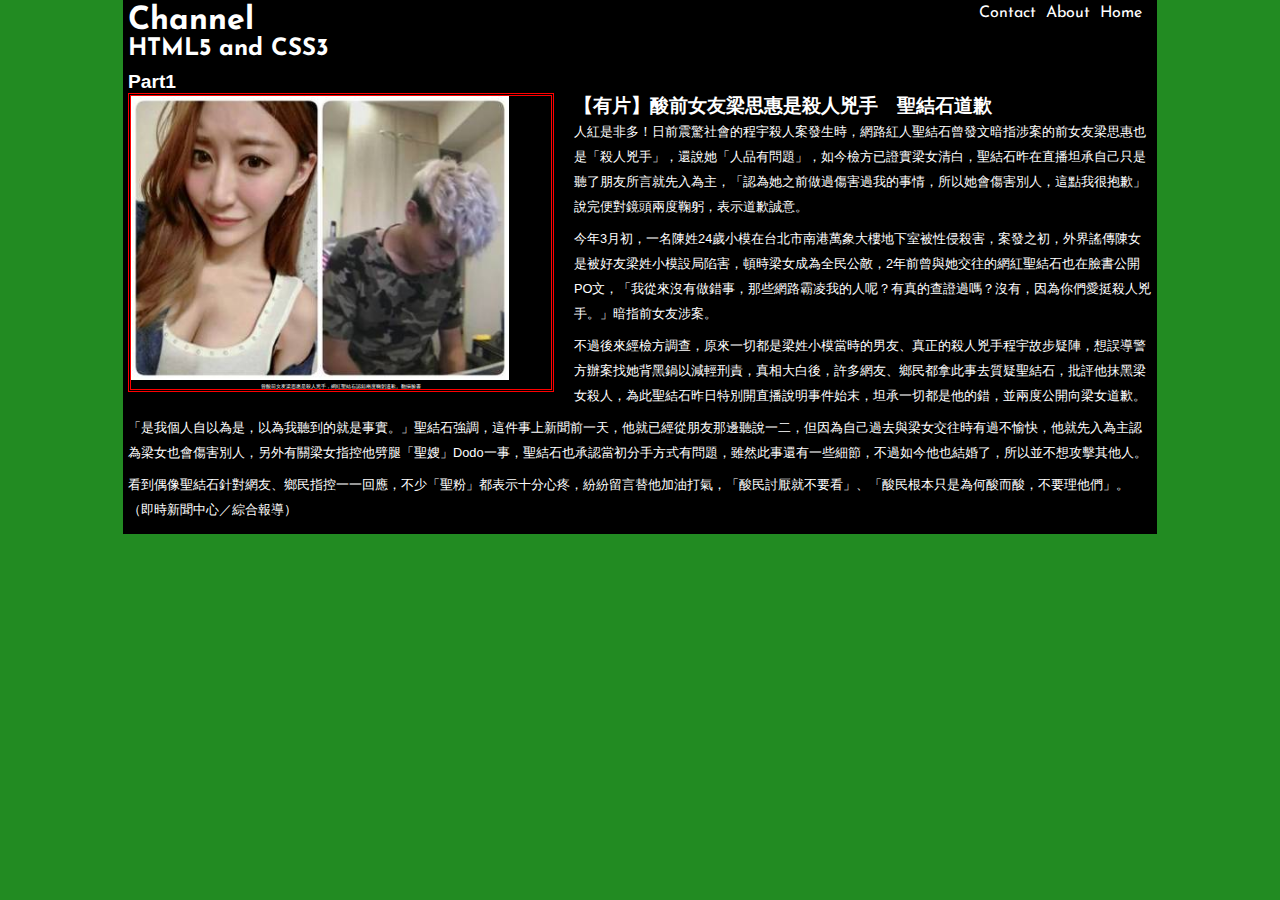
<file: 練習.html>
﻿<!DOCTYPE html>
<html>
<head>
    <link href="https://fonts.googleapis.com/css?family=Josefin+Sans" rel="stylesheet">
    <title>練習</title>
	<meta charset="utf-8" />
    <style>
        header{
            width:80%;
            background-color:black;
            color:white;
            margin:auto;
            padding:5px;
            overflow:auto;
           font-family: 'Josefin Sans', sans-serif;
        }
        nav{
            width:30%;
            float:right;
        }
        #hgroup{
            width:70%;
            float:left;
        }
        nav ul{
            list-style-type:none;
        }
        nav li{
            float:right;
            margin-right:10px;
        }
        *{
          margin:0;
          padding:0;
      }
        /*article{
          width :800px;
          border :solid 3px black;
          margin:auto;
          text-align:justify;
          padding:5px;
          display:block;*/
          
      }
 img{
     padding-left:10px;
 }
 p{
     line-height:25px;
 }
 figure{
     border:double 3px red;
     float:left;
 margin-right:20px;
 }
 section{
     width:80%;
     margin:auto;
     font-size:80%;
     padding:5px;
     background-color:black;
     color:white;
 }
 p{
     margin-bottom:7px;
 }
 body{
     background-color:forestgreen;
     font-family:'Segoe UI', Tahoma, Geneva, Verdana, sans-serif;
 }
    </style>
</head>
<body>   
    <header>
        <div id="hgroup">
            <h1>Channel</h1>
            <h2>HTML5 and CSS3</h2>
        </div>
        <nav>
            <ul>
                <li>Home</li>
                <li>About</li>
                <li>Contact</li>
            </ul>
        </nav>
        
            
        
    </header>
    <section>
        <h2>Part1</h2>
        <article>
            <figure>
                <img src="imgs/987.jpg"style="width:90%" />
                <figcaption style="text-align:center;font-size:5px;">曾酸前女友梁思惠是殺人兇手，網紅聖結石認錯兩度鞠躬道歉。翻攝臉書</figcaption>
            </figure>
            <div>
                <h2>【有片】酸前女友梁思惠是殺人兇手　聖結石道歉</h2>
                <p>人紅是非多！​日前震驚社會的程宇殺人案發生時，網路紅人聖結石曾發文暗指涉案的前女友梁思惠也是「殺人兇手」，還說她「人品有問題」，如今檢方已證實梁女清白，聖結石昨在直播坦承自己只是聽了朋友所言就先入為主，「認為她之前做過傷害過我的事情，所以她會傷害別人，這點我很抱歉」說完便對鏡頭兩度鞠躬，表示道歉誠意。</p>
                <p>今年3月初，一名陳姓24歲小模在台北市南港萬象大樓地下室被性侵殺害，案發之初，外界謠傳陳女是被好友梁姓小模設局陷害，頓時梁女成為全民公敵，2年前曾與她交往的網紅聖結石也在臉書公開PO文，「我從來沒有做錯事，那些網路霸凌我的人呢？有真的查證過嗎？沒有，因為你們愛挺殺人兇手。」暗指前女友涉案。</p>
                <p>不過後來經檢方調查，原來一切都是梁姓小模當時的男友、真正的殺人兇手程宇故步疑陣，想誤導警方辦案找她背黑鍋以減輕刑責，真相大白後，許多網友、鄉民都拿此事去質疑聖結石，批評他抹黑梁女殺人，為此聖結石昨日特別開直播說明事件始末，坦承一切都是他的錯，並兩度公開向梁女道歉。</p>
                <p>「是我個人自以為是，以為我聽到的就是事實。」聖結石強調，這件事上新聞前一天，他就已經從朋友那邊聽說一二，但因為自己過去與梁女交往時有過不愉快，他就先入為主認為梁女也會傷害別人，另外有關梁女指控他劈腿「聖嫂」Dodo一事，聖結石也承認當初分手方式有問題，雖然此事還有一些細節，不過如今他也結婚了，所以並不想攻擊其他人。</p>
                <p>看到偶像聖結石針對網友、鄉民指控一一回應，不少「聖粉」都表示十分心疼，紛紛留言替他加油打氣，「酸民討厭就不要看」、「酸民根本只是為何酸而酸，不要理他們」。（即時新聞中心／綜合報導）</p>
            </div>
        </article>

    </section>
    
</body>
</html>
</file>
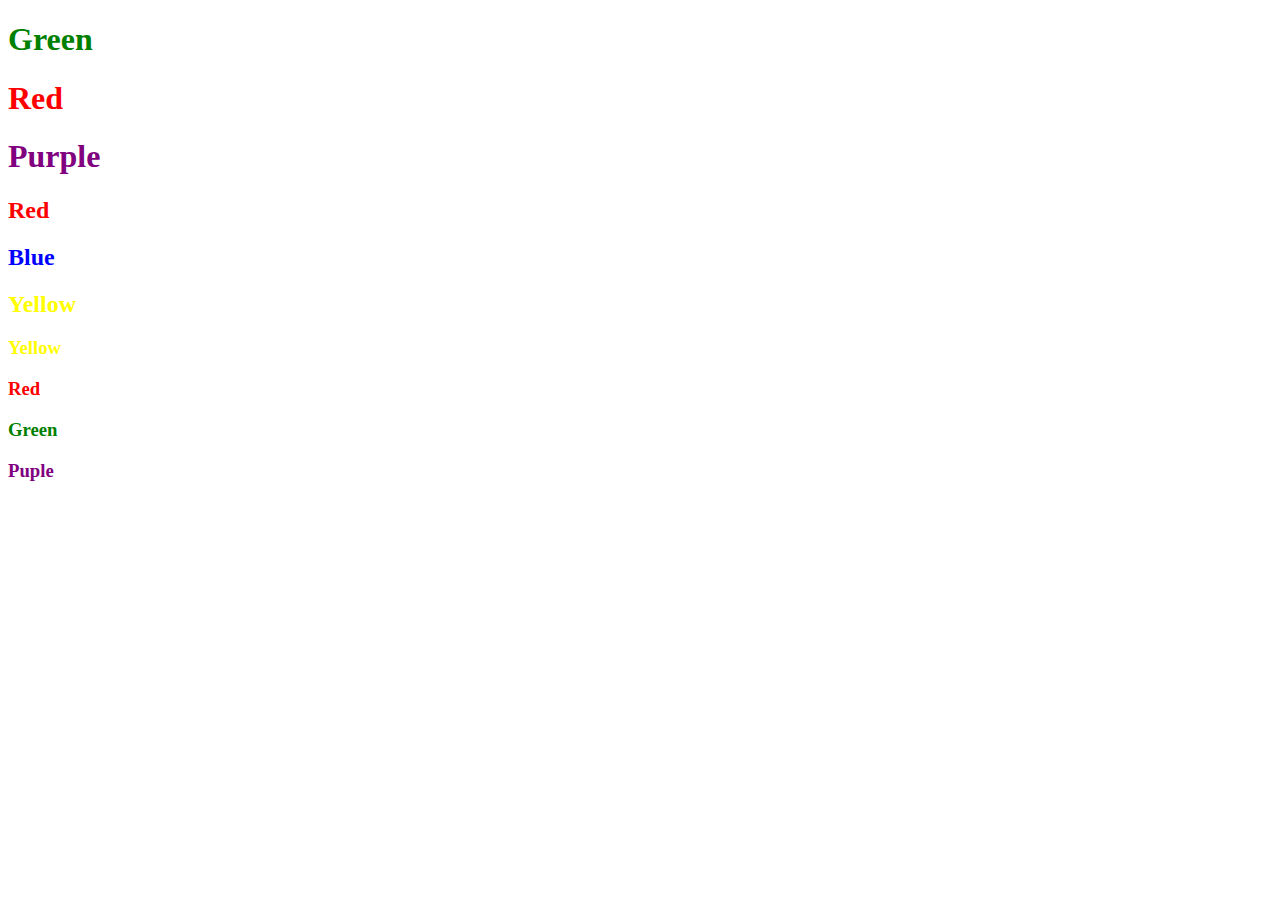
<file: styles/HW1.html>
﻿<!DOCTYPE html>
<html>
<head>
    <title></title>
	<meta charset="utf-8" />
    
    <style>
        .st1{color: green}
        #st2{color:purple}
        .st3{color:yellow}
    </style>  
    <link rel="stylesheet" href="st1.css" />
</head>
<body>
    <h1 class="st1">Green</h1>
    <h1 >Red</h1>
    <h1 id="st2">Purple</h1>
    <h2>Red</h2>
    <h2 style="color:blue">Blue</h2>
    <h2 class="st3">Yellow</h2>
    <h3 class="st3">Yellow</h3>
    <h3>Red</h3>
    <h3 class="st1">Green</h3>
    <h3 id="st2">Puple</h3>
</body>
</html>
</file>
<file: styles/st2.css>
﻿body {
}
 *{
            padding:0;
            margin:0;
        }
        #allpage{
            width:1024px;
            margin:auto;
        }
        .menu{
            width :100%;
            list-style-type:none;
            /*list-style-image:url(imgs/i2.gif);*/
            background-color:gray;
            overflow:auto;
            border-top-left-radius:15px;
            border-top-right-radius:15px;
          
        }
        .menu li{
            float:left;
            width:7em;     
            border-right:3px double white;
        }
        .menu li a {
            display:block;
            text-align:center;
            line-height:2.5em;
            text-decoration:none;
        }
        .menu li a:hover{
            color:white;
            background-color:pink;
        }
        .title{
            background-color:green;
            color:white;
            padding-left:25px;
            line-height:2.5em;
        }
        article section{
            border-bottom:double pink 5px;
            padding-bottom:15px;
            margin:10px;
        }
        section p{
            margin:10px 0;
        }
        .sel{
            list-style:inside url(imgs/i2.gif);
        }
        aside dl{
            margin: 10px;
        }
        .content{
            width:100%;
            overflow:auto;
        }
        article{
            width:800px;
            float :left;
        }
        aside{
            width:200px;
            float :right;
        }
        footer{
            width:100%;
            border-bottom-right-radius:15px;
            border-bottom-left-radius:15px;
            background-color:gray;
            color:white;
            line-height:2.5em;
            text-align:center;
        }
</file>
<file: styles/st1.css>
﻿body {
}
 h1{
            color:red;
        }
           h2{
            color:red;
        }
           h3{
               color:red;
           }
</file>
